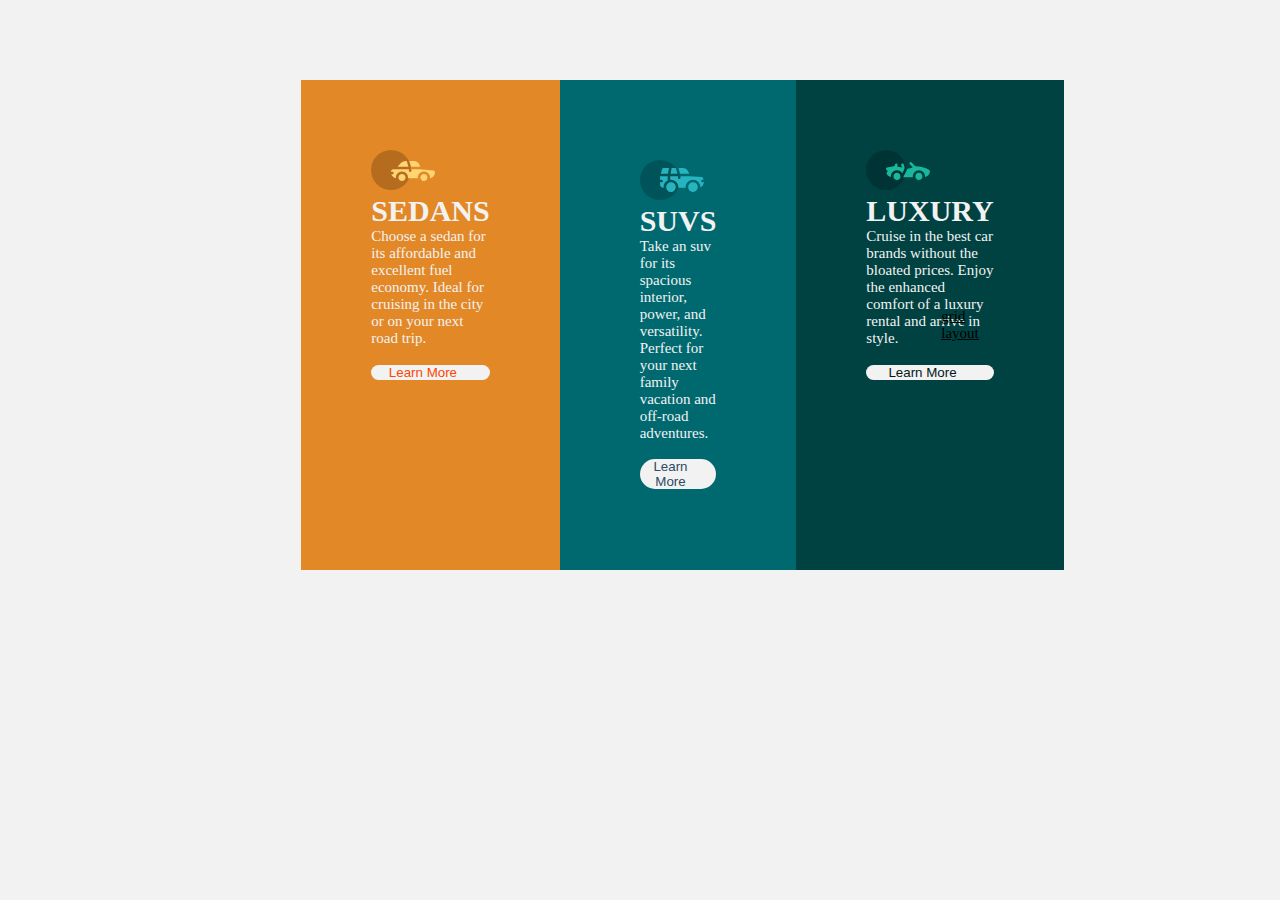
<file: index.html>
<!DOCTYPE html>
<html lang="en">
  <head>
    <meta charset="UTF-8" />
    <meta http-equiv="X-UA-Compatible" content="IE=edge" />
    <meta name="viewport" content="width=device-width, initial-scale=1.0" />
    <title>flex box</title>
    <link href="style.css" rel="stylesheet" type="text/css" />
  </head>
  <body>
    <main>
       
      <div class="side">
      <div class=" top " >
        <img src="icon-sedans.svg">
        <h1 >SEDANS</h1>
        <p>
          Choose a sedan for its affordable and excellent fuel economy. Ideal
          for cruising in the city or on your next road trip.
        </p><br>
        <button type="button" class="btn">Learn More</button>
      </div>
      
      <div class=" middle ">
        <img src="icon-suvs.svg">
        <h1>SUVS</h1>
        <p>
          Take an suv for its spacious interior, power, and versatility.
           Perfect for your next family vacation and off-road adventures.
        </p><br>
        <button type="button" class="bn">Learn More</button>
      </div>
      <div class="last">
        <img src="icon-luxury.svg">
        <h1>LUXURY</h1>
        <p>
          Cruise in the best car brands without the bloated prices. Enjoy the
          enhanced comfort of a luxury rental and arrive in style.
        </p> <br>
        <a href="grid.html"> <button type="button" class="bt">Learn More</button></a><br><br>
        
         </div>
    </div>
      <a href="Grid.html" class="link"> grid layout </a> 
    </main>
  </body>
</html>
</file>
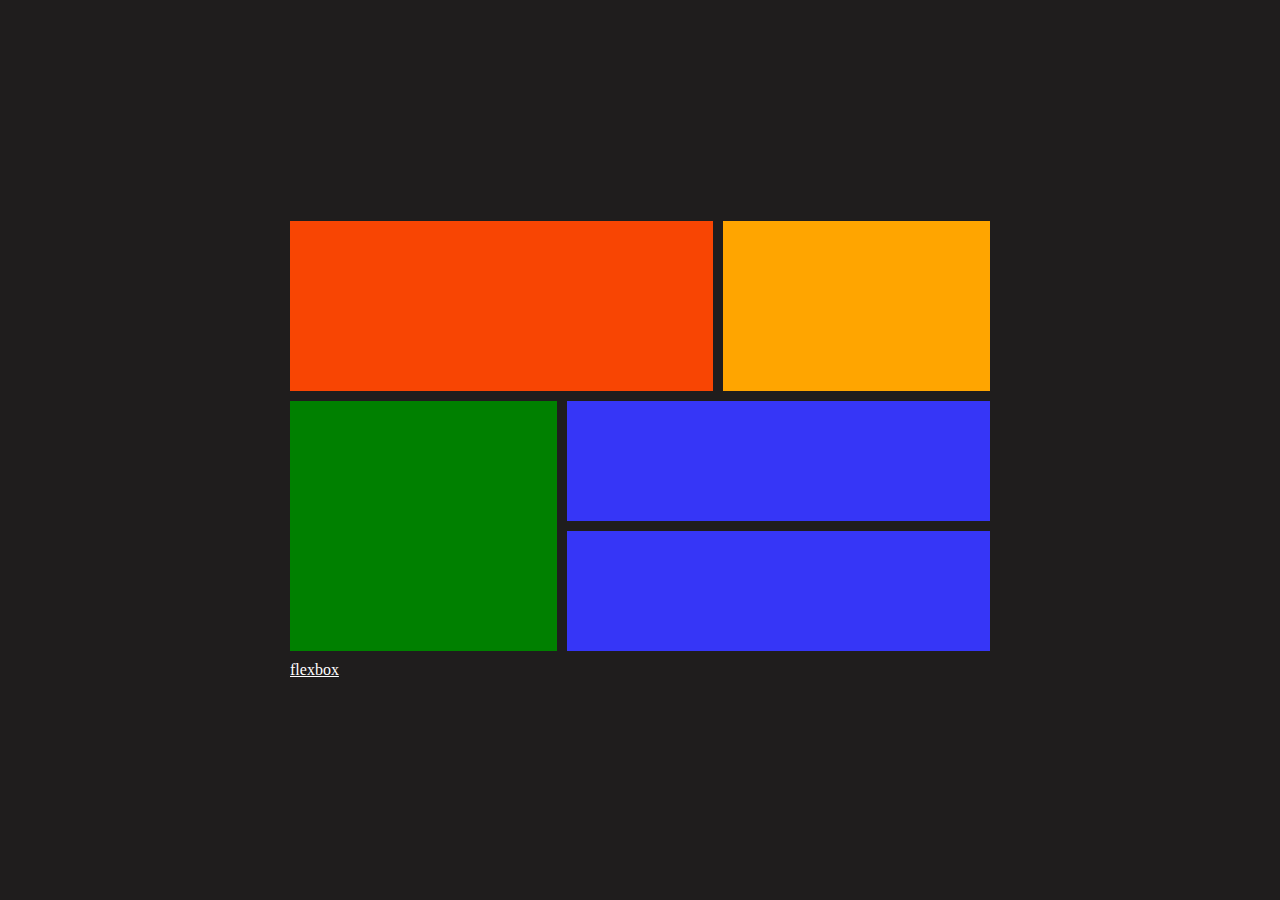
<file: Grid.html>
<!DOCTYPE html>
<html lang="en">
<head>
    <meta charset="UTF-8">
    <meta http-equiv="X-UA-Compatible" content="IE=edge">
    <meta name="viewport" content="width=device-width, initial-scale=1.0">
    <title>Grid</title>
    <link href="Grid.css" rel="stylesheet" type="text/css" />
</head>
<body>
  <main>
    <div class="orange"></div>
    <div class="yellow"></div>
    <div class="green"></div>
    <div class="blue"></div>
    <div class="purple"></div>
      <a href="index.html" class="link">flexbox </a>
  </main>  
</body>
</html
</file>
<file: style.css>
*{margin : 0;
    padding : 0;
    box-sizing :border-box;}

body {
background-color: hsl(0, 0%, 95%) ;
}
main { 
width: 50%;
margin: auto;
display: flex;
justify-content: center;
align-items: center;
height: 100bh;
padding-top: 80px;
color:hsl(0, 0%, 95%);
font-size: 15px;
}
.top {
background-color : hsl(31, 77%, 52%) ;
padding: 70px;
color: hsla(o, 0%, 100%,);
width: 100%;
}
.top h1 {
color: hsl(0, 0%, 95%);
}
.middle {
    background-color:hsl(184, 100%, 22%) ;
    padding: 80px;
    color:hsla(o, 0%, 100%, 0.75);
   
}
.middle h1 {
  color: hsl(0, 0%, 95%);
}
.last {
 background-color: hsl(179, 100%, 13%) ;
 padding: 70px;
 color: hsla(o, 0%, 100%, 0.75);   
}
.last h1 {
  color:hsl(0, 0%, 95%);
}
.side {
 display: flex;
 width:100%;
}
 .btn {
   border-radius: 50px;
   padding-right: 15px;
   background-color: hsl(0, 0%, 95%);
   color:orangered;
   display:inline-block;
   border: none;
   outline: 0;
   text-align: center;
   cursor:pointer;
   width: 100%;
}
.btn :hover {
   background-color: orangered; 
}
 .bn {
  border-radius: 50px;
  padding-right: 15px;
  color: rgb(47, 74, 97);
  background-color: hsl(0, 0%, 95%);
  display:inline-block;
  border: none;
  outline: 0;
  text-align: center;
  cursor:pointer;
  width: 100%;
  }
  .bn :hover{
    background-color: rgb(49, 94, 112);
   }
 .bt {
border-radius: 50px;
padding-right: 15px;
color: rgb(2, 24, 24);
background-color: hsl(0, 0%, 95%);
display:inline-block;
border: none;
outline: 0;
text-align: center;
cursor:pointer;
width: 100%;
 }
 .bt :hover{
  background-color: rgb(2, 24, 24);  
 }
.link{
   color: black ;
}
</file>
<file: Grid.css>
*{
 margin:0;
 padding:0;   
}
body {
background-color: rgb(31, 29, 29);
display: flex;
place-items: center;
min-height: 100vh;
}
main {
 display: grid;
 grid-template-areas:
 "a a b"
 "c d d"
 "c e e"
  ;
  gap: 10px; 
  width: 700px; 
  margin: auto; 
}
main div {
 padding: 60px;   
}
.orange  {
 background-color: rgb(248, 69, 3); 
 grid-area: a;
 height: 50px;
}
.yellow {
 background-color:orange;
 grid-area: b;   
}
.green {
 background-color: green;
 grid-area: c;   
}
.blue {
 background-color: rgb(54, 54, 247);
 grid-area: d;
}
.purple {
 background-color: rgb(54, 54, 247); 
 grid-area: e; 
}
.link{
 color:white;
}
</file>
